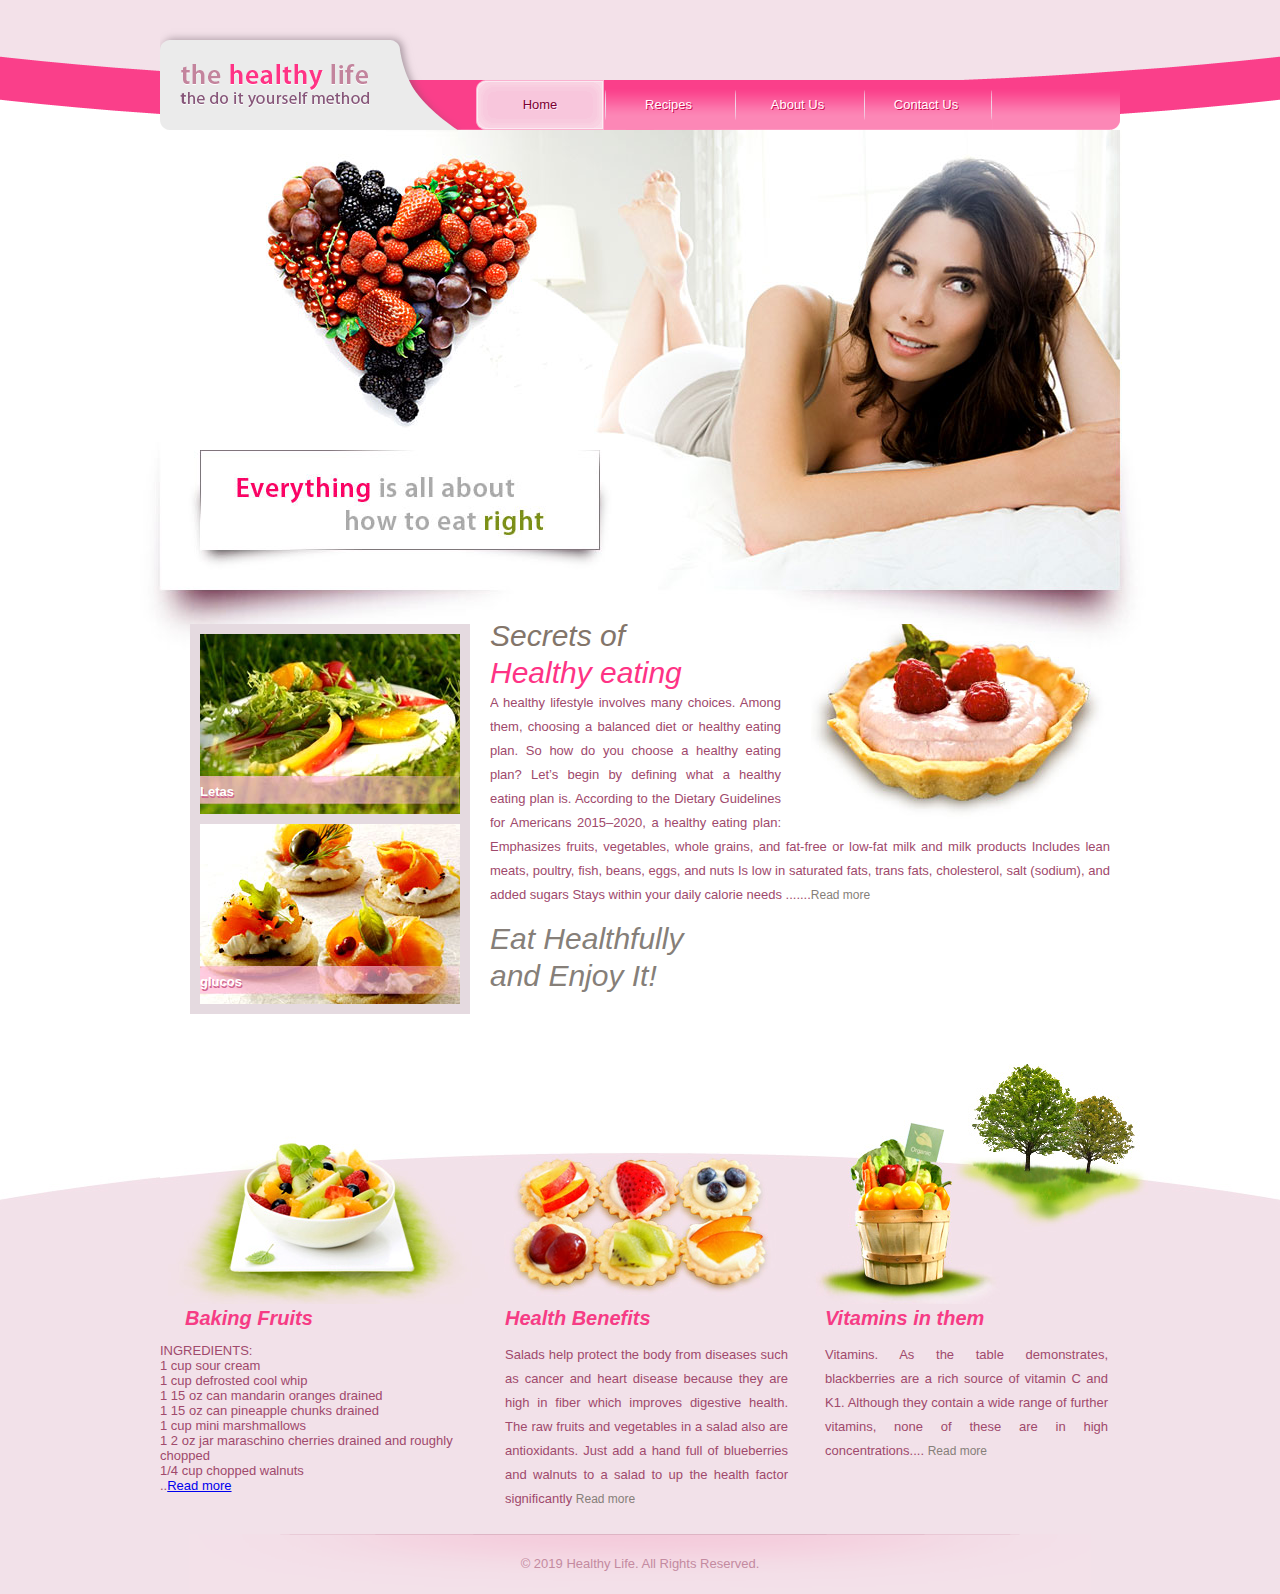
<file: index.html>
<!DOCTYPE html>
<html>
<head>
	<meta charset="UTF-8" />
	<title>Home - HealthyLife</title>
	<link rel="stylesheet" type="text/css" href="style.css" />

</head>
<body>
	<div id="page">
		<div id="header">
			<div>
				<a href="index.html"><img src="logo.gif" alt="Logo" /></a>
			</div>
			<ul>
				<li class="first current"><a href="index.html">Home</a></li>
				<li><a href="recipes.html">Recipes</a></li>
				<li><a href="about.html">About us</a></li>
				<li class="last"><a href="contact.html">Contact Us</a></li>
			</ul>
		</div>
		<div id="content">
			<span class="background"></span>
			<div id="home">
				<ul>
					<li class="first">
						<a href="index.html"><img src="vegetables.jpg" alt="Image"/></a>
						<p>Letas</p>
					</li>
					<li>
						<a href="index.html"><img src="pastries.jpg" alt="Image"/></a>
						<p>glucos</p>
					</li>
				</ul>
				<div>
					<a href="index.html"><img src="strawberry-pastry.jpg" alt="Image" /></a>
					<h1><a href="index.html"><span>Secrets of</span> <br />Healthy eating</a></h1>
					<P>A healthy lifestyle involves many choices. Among them, choosing a balanced diet or healthy eating plan. So how do you choose a healthy eating plan? Let’s begin by defining what a healthy eating plan is.
						According to the Dietary Guidelines for Americans 2015–2020, a healthy eating plan:
						Emphasizes fruits, vegetables, whole grains, and fat-free or low-fat milk and milk products
						Includes lean meats, poultry, fish, beans, eggs, and nuts
						Is low in saturated fats, trans fats, cholesterol, salt (sodium), and added sugars
Stays within your daily calorie needs .......<a class="more" href="index.html">Read more</a>



<h1 font-color="pink">Eat Healthfully and Enjoy It!</h1></p>
				</div>
			</div>
		</div>
		<div id="footer">
			<div>
				<div>
					<ul>
						<li>
							<a href="index.html"><img src="baking-fruits.jpg" alt="Image" /></a>
							<h2><a href="index.html">Baking Fruits</a></h2>
							<p>
								<ul>INGREDIENTS:
									<li>1 cup sour cream</li>
									<li>1 cup defrosted cool whip</li>
									<li>1 15 oz can mandarin oranges drained</li>
									<li>1 15 oz can pineapple chunks drained</li>
									<li>1 cup mini marshmallows</li>
									<li>1 2 oz jar maraschino cherries drained and roughly chopped</li>
									<li>1/4 cup chopped walnuts</li>
								</ul>
								..<a class="more" href="index.html">Read more</a></p>
						</li>
						<li>
							<a href="index.html"><img src="health-benefits.jpg" alt="Image" /></a>
							<h2><a href="index.html">Health Benefits</a></h2>
							<p>Salads help protect the body from diseases such as cancer and heart disease because they are high in fiber which improves digestive health. The raw fruits and vegetables in a salad also are antioxidants. Just add a hand full of blueberries and walnuts to a salad to up the health factor significantly <a class="more" href="index.html">Read more</a></p>
						</li>
						<li>
							<a href="index.html"><img src="vitamins.jpg" alt="Image" /></a>
							<h2><a href="index.html">Vitamins in them</a></h2>
							<p>Vitamins. As the table demonstrates, blackberries are a rich source of vitamin C and K1. Although they contain a wide range of further vitamins, none of these are in high concentrations.... <a class="more" href="index.html">Read more</a></p>
						</li>
					</ul>
				</div>
				<p class="footnote">&copy; 2019 Healthy Life. All Rights Reserved.</p>
			</div>
		</div>
	</div>	
</body>
</html>
</file>
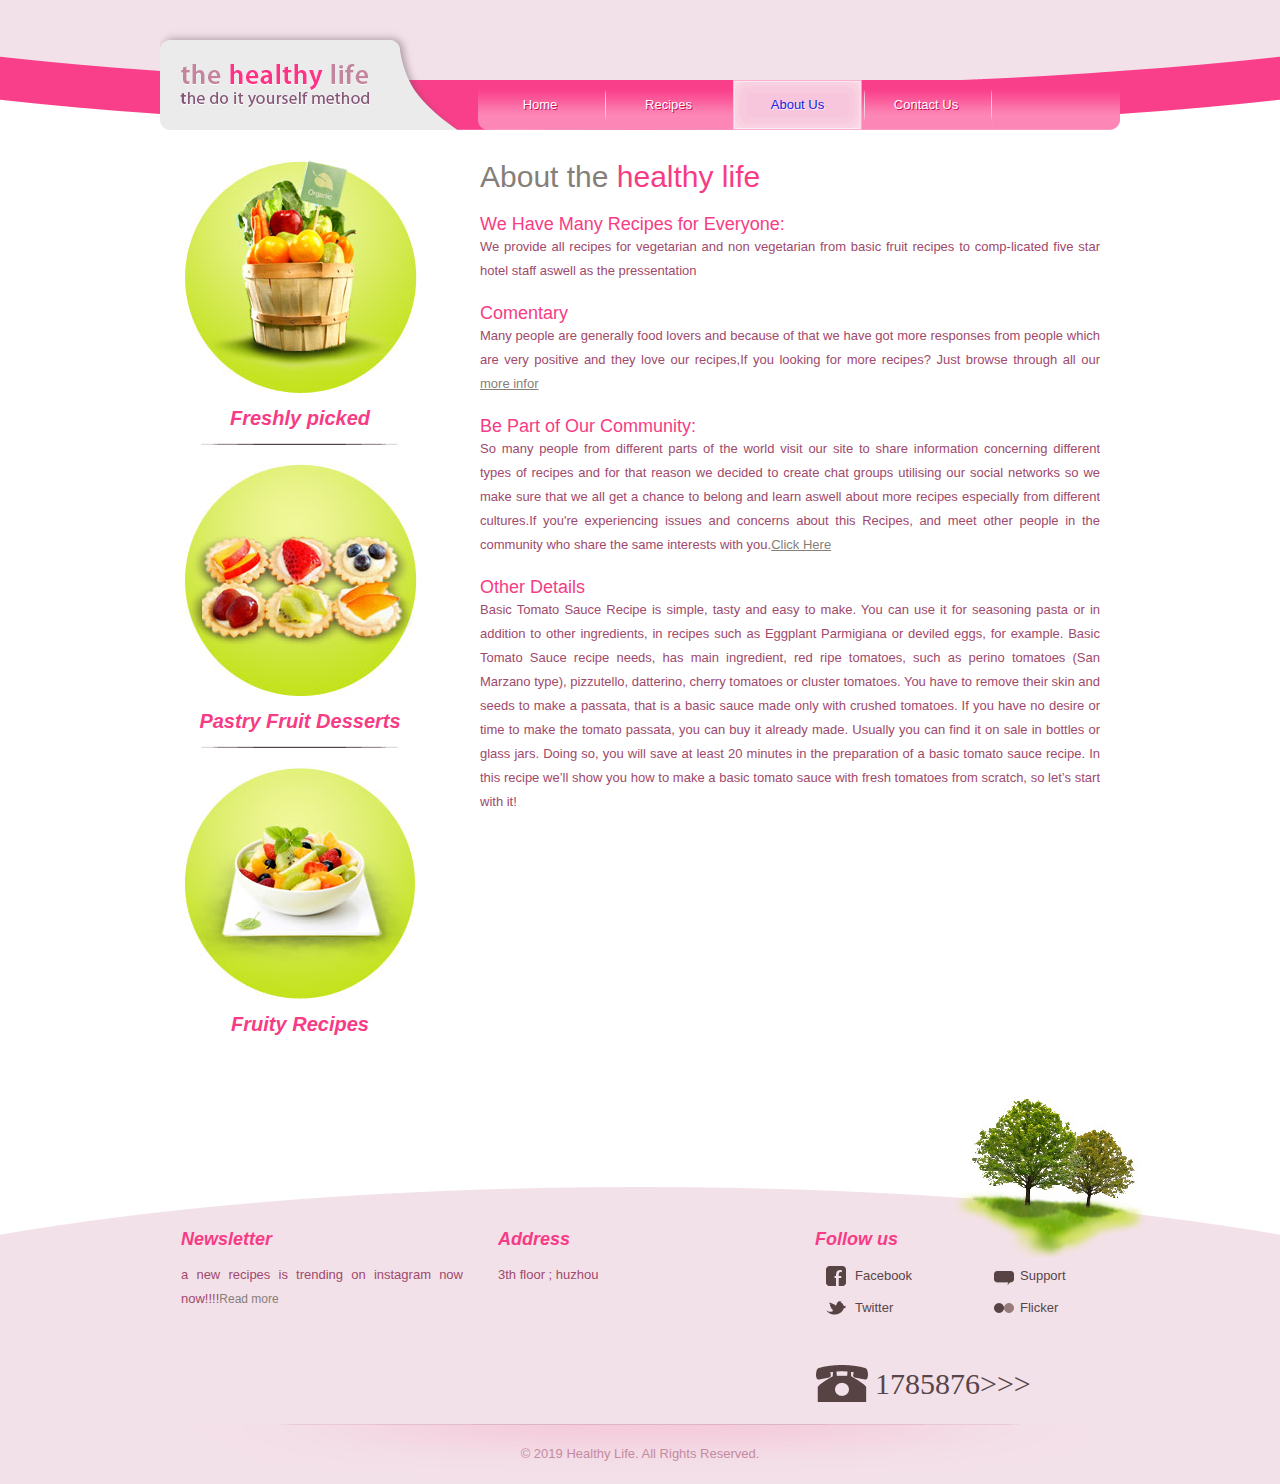
<file: about.html>
<!DOCTYPE html>
<html>
<head>
	<meta charset="UTF-8" />
	<title>About Us - HealthyLife</title>
	<link rel="stylesheet" type="text/css" href="style.css" />
	
</head>
<body>
	<div id="page">
		<div id="header">
			<div>
				<a href="index.html"><img src="logo.gif" alt="Logo" /></a>
			</div>
			<ul>
				<li class="first"><a href="index.html">Home</a></li>
				<li><a href="recipes.html">Recipes</a></li>
				<li class="selected"><a href="about.html">About us</a></li>
				<li class="last"><a href="contact.html">Contact Us</a></li>
			</ul>
		</div>
		<div id="content">
			<div>
				<div class="aside">
					<ul>
						<li class="first">
							<a href="index.html"><img src="freshly-picked.jpg" alt="Image" /></a>
							<a href="index.html">Freshly picked</a>
						</li>
						<li>
							<a href="index.html"><img src="fruit-desserts.jpg" alt="Image" /></a>
							<a href="index.html">Pastry Fruit Desserts</a>
						</li>
						<li>
							<a href="index.html"><img src="fruit-recipes.jpg" alt="Image" /></a>
							<a href="index.html">Fruity Recipes</a>
						</li>
					</ul>
				</div>
				<div>
					<h1>About the <span>healthy life</span></h1>
					<span>We Have Many Recipes for Everyone:</span>
					<p>We provide all recipes for vegetarian and non vegetarian from basic fruit recipes to comp-licated five star hotel staff aswell as the pressentation</p>
					<span>Comentary</span>
					<p>Many people are generally food lovers and because of that we have got more responses from people which are very positive and they love our recipes,If you looking for more recipes? Just browse through all our <a href="https://www.allrecipes.com/">more infor</a> </p>
					<span>Be Part of Our Community:</span>
					<p>So many people from different parts of the world visit our site to share information concerning different types of recipes and for that reason we decided to create chat groups utilising our social networks so we make sure that we all get a chance to belong and learn aswell about more recipes especially from different cultures.If you're experiencing issues and concerns about this Recipes,  and meet other people in the community who share the same interests with you.<a href="https://chat.whatsapp.com/KCcxb7DcgjeBDGtQ2YXWDQ">Click Here</a></p>
					<span>Other Details</span>
					<p>Basic Tomato Sauce Recipe is simple, tasty and easy to make. You can use it for seasoning pasta or in addition to other ingredients, in recipes such as Eggplant Parmigiana or deviled eggs, for example.

Basic Tomato Sauce recipe needs, has main ingredient, red ripe tomatoes, such as perino tomatoes (San Marzano type), pizzutello, datterino, cherry tomatoes or cluster tomatoes. You have to remove their skin and seeds to make a passata, that is a basic sauce made only with crushed tomatoes. 

If you have no desire or time to make the tomato passata, you can buy it already made. Usually you can find it on sale in bottles or glass jars. Doing so, you will save at least 20 minutes in the preparation of a basic tomato sauce recipe.

In this recipe we’ll show you how to make a basic tomato sauce with fresh tomatoes from scratch, so let’s start with it! </p>
				</div>
			</div>
		</div>
		<div id="footer">
			<div>
				<div>
					<div>
						<div class="first">
							<h3>Newsletter</h3>
							<p>a new recipes is trending on instagram now now!!!!<a class="more" href="index.html">Read more</a></p>
						</div>
						<div>
							<h3>Address</h3>
							<p>3th floor ; huzhou</p>
						</div>
						<div>
							<h3>Follow us</h3>
							<ul>
								<li><a href="http://tendayielishama.com" target="_blank" class="facebook">Facebook</a></li>
								<li><a href="#" class="support">Support</a></li>
								<li><a href="http://elishamatendayi.com" target="_blank" class="twitter">Twitter</a></li>
								<li><a href="http://www.elishamatendayi.com" target="_blank" class="flicker">Flicker</a></li>
							</ul>
							<span>1785876>>></span>
						</div>
					</div>
				</div>
				<p class="footnote">&copy; 2019 Healthy Life. All Rights Reserved.</p>
			</div>
		</div>
	</div>	
</body>
</html>
</file>
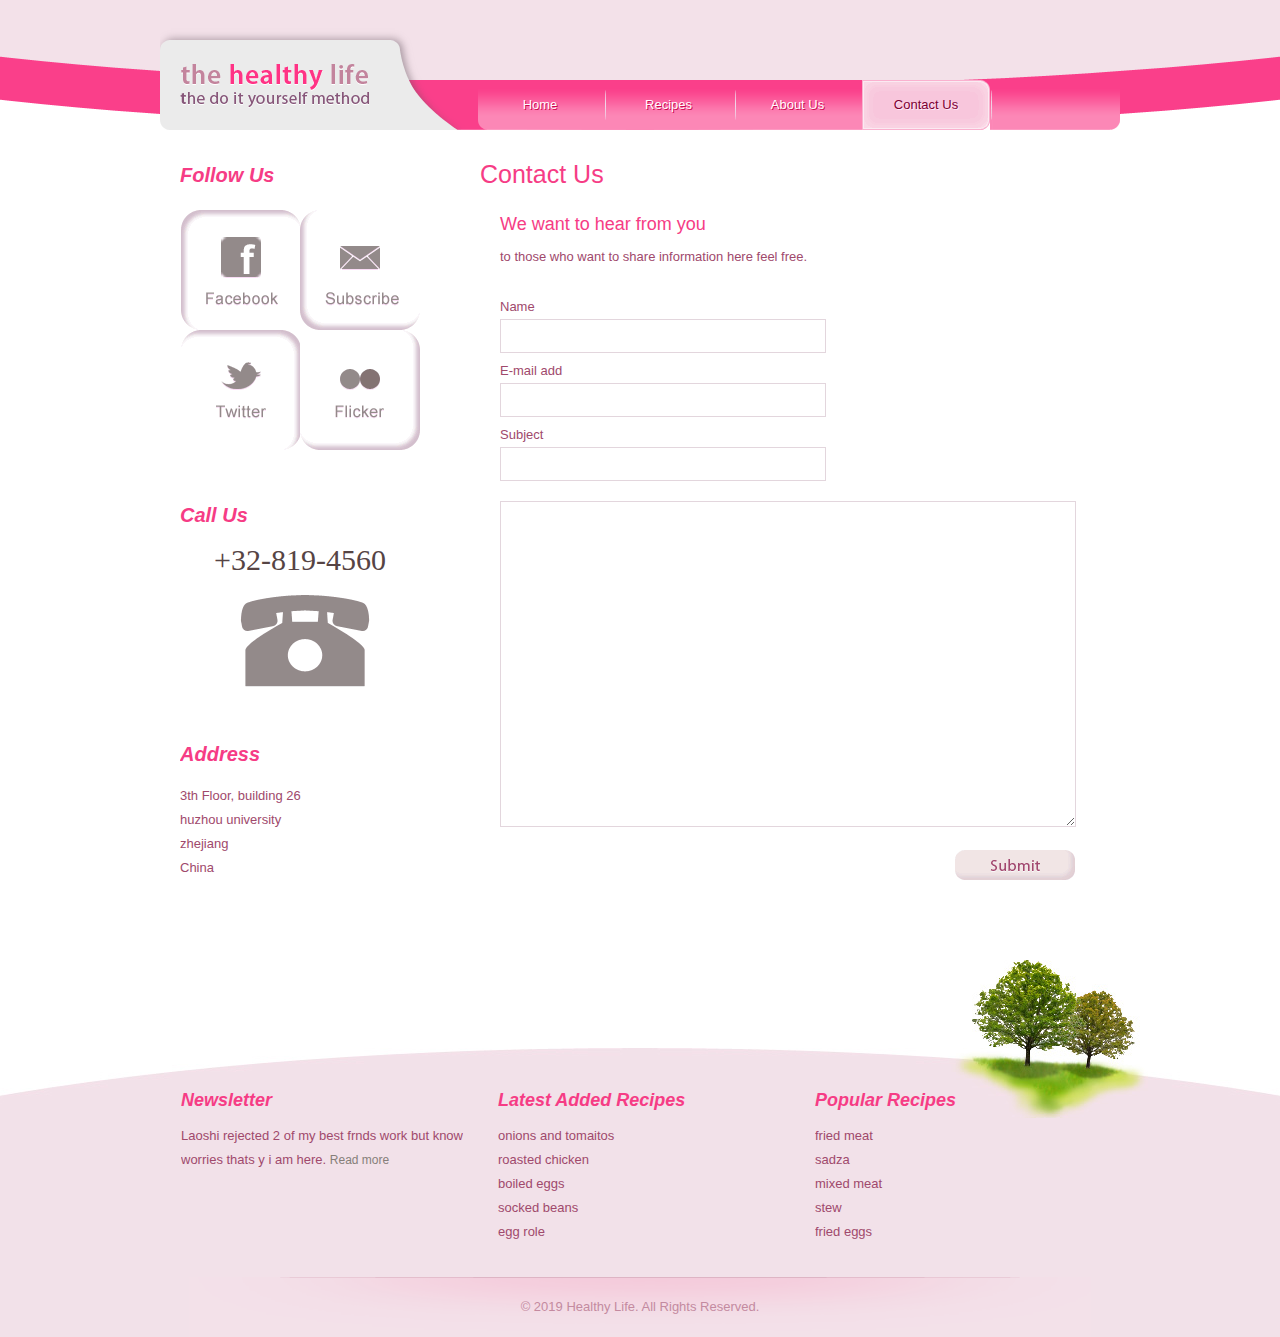
<file: contact.html>
<!DOCTYPE html>
<html>
<head>
	<meta charset="UTF-8" />
	<title>Contact Us - HealthyLife</title>
	<link rel="stylesheet" type="text/css" href="style.css" />

</head>
<body>
	<div id="page">
		<div id="header">
			<div>
				<a href="index.html"><img src="logo.gif" alt="Logo" /></a>
			</div>
			<ul>
				<li class="first"><a href="index.html">Home</a></li>
				<li><a href="recipes.html">Recipes</a></li>
				<li><a href="about.html">About us</a></li>
				<li class="last select"><a href="contact.html">Contact Us</a></li>
			</ul>
		</div>
		<div id="content">
			<div>
				<div class="aside">
					<div>
						<span>Follow Us</span>
						<ol>
							<li><a href="http://elishamatendayi.com" target="_blank" class="facebook">Facebook</a></li>
							<li><a href="#" class="subscribe">Subscribe</a></li>
							<li><a href="http://elishamatendayi.com" target="_blank" class="twitter">Twitter</a></li>
							<li><a href="http://www.elishamatendayi.com" target="_blank" class="flicker">Flicker</a></li>
						</ol>
						<span>Call Us</span>
						<b>+32-819-4560 <span></span></b>
						<span>Address</span>
						<p>3th Floor, building 26<br />huzhou university<br />zhejiang<br />China</p>
					</div>
					<div></div>
					<div></div>
				</div>
				<div>
					<h3>Contact Us</h3>
					<form action="#">
						<span>We want to hear from you</span>
								<p>to those who want to share information here feel free.</p>
						<label for="name">Name</label><input type="text" id="name" />
						<label for="email">E-mail add</label><input type="text" id="email" />
						<label for="subject">Subject</label><input type="text" id="subject" />
						<textarea name="subject" id="" cols="30" rows="10"></textarea>
						<input type="submit" value="" class="submit" />
					</form>
				</div>
			</div>
		</div>
		<div id="footer">
			<div>
				<div>
					<div>
						<div class="first">
							<h3>Newsletter</h3>
							<p>Laoshi rejected 2 of my best frnds work but know worries thats y i am here. <a class="more" href="index.html">Read more</a></p>
						</div>
						<div>
							<h3>Latest Added Recipes</h3>
							<p>onions and tomaitos <br />roasted chicken <br />boiled eggs <br />socked beans<br />egg role</p>
						</div>
						<div>
							<h3>Popular Recipes</h3>
							<p>fried meat <br />sadza <br />mixed meat <br />stew <br />fried eggs</p>
						</div>
					</div>
				</div>
				<p class="footnote">&copy; 2019 Healthy Life. All Rights Reserved.</p>
			</div>
		</div>
	</div>	
</body>
</html>
</file>
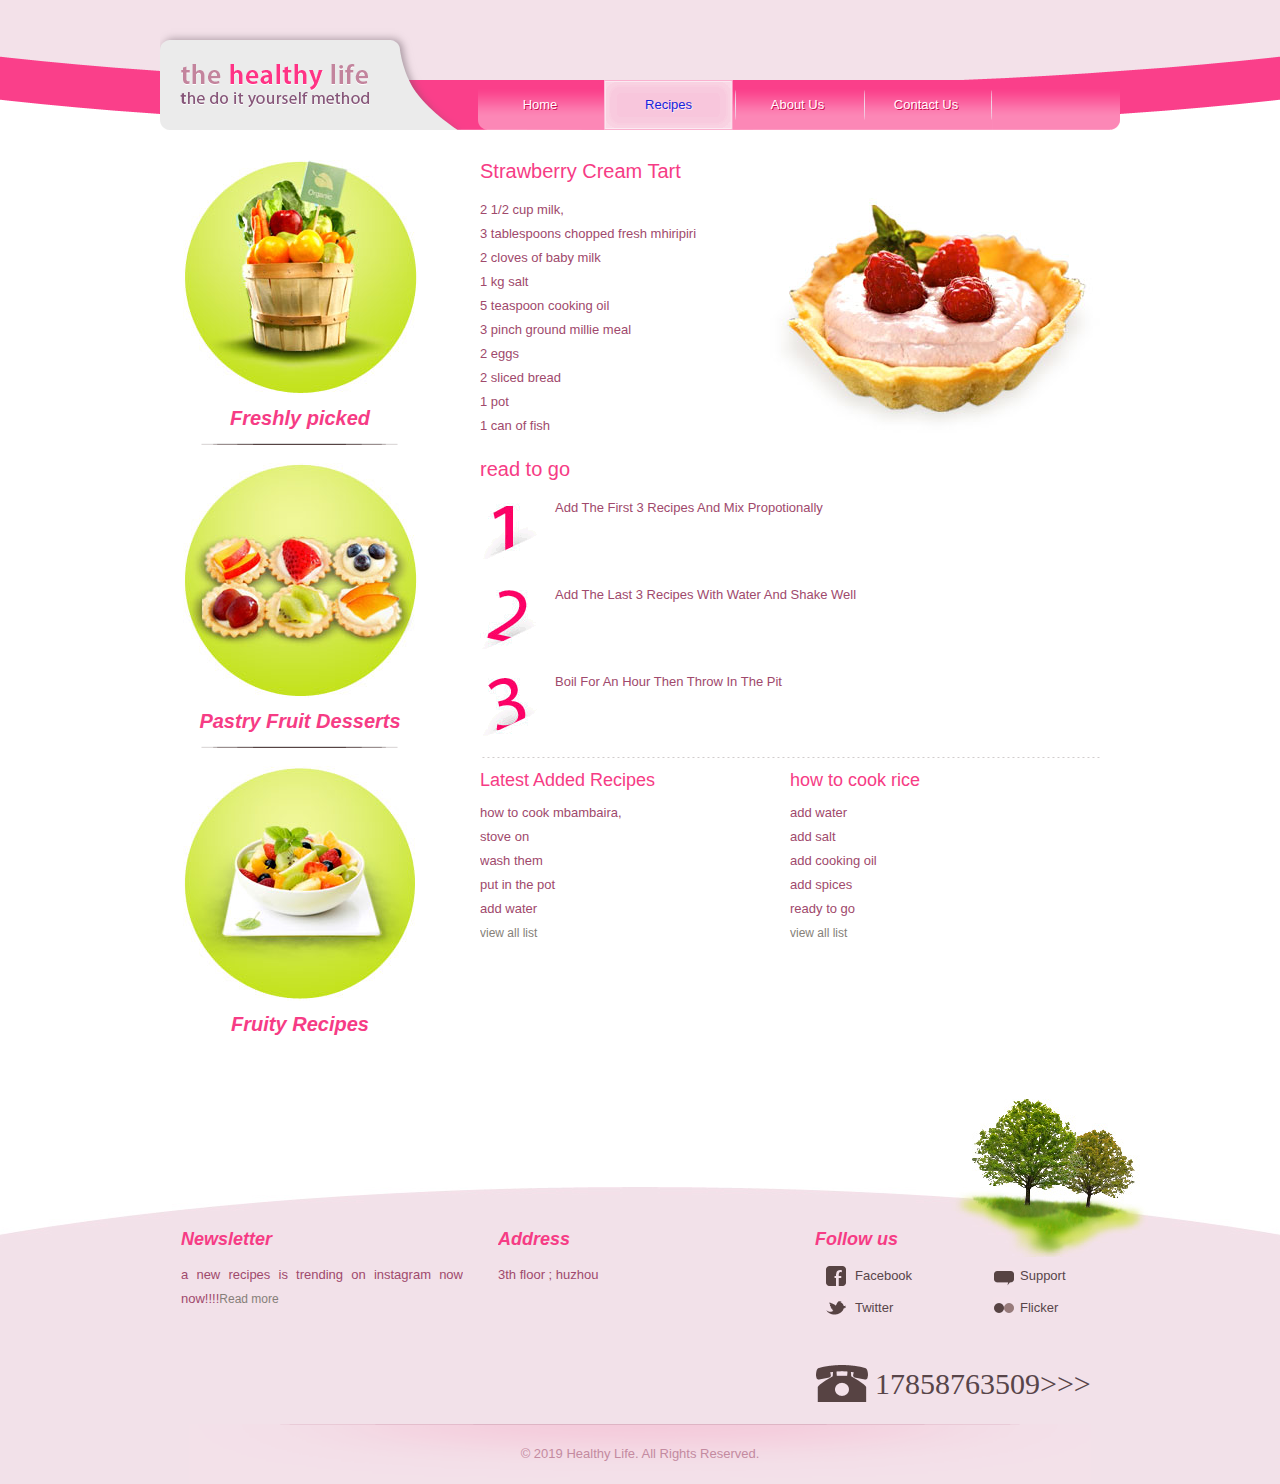
<file: recipes.html>
<!DOCTYPE html>
<html>
<head>
	<meta charset="UTF-8" />
	<title>Recipes - HealthyLife</title>
	<link rel="stylesheet" type="text/css" href="style.css" />
	
</head>
<body>
	<div id="page">
		<div id="header">
			<div>
				<a href="index.html"><img src="logo.gif" alt="Logo" /></a>
			</div>
			<ul>
				<li class="first"><a href="index.html">Home</a></li>
				<li class="selected"><a href="recipes.html">Recipes</a></li>
				<li><a href="about.html">About us</a></li>
				<li class="last"><a href="contact.html">Contact Us</a></li>
			</ul>
		</div>
		<div id="content">
			<div>
				<div class="aside">
					<ul>
						<li class="first">
							<a href="index.html"><img src="freshly-picked.jpg" alt="Image" /></a>
							<a href="index.html">Freshly picked</a>
						</li>
						<li>
							<a href="index.html"><img src="fruit-desserts.jpg" alt="Image" /></a>
							<a href="index.html">Pastry Fruit Desserts</a>
						</li>
						<li>
							<a href="index.html"><img src="fruit-recipes.jpg" alt="Image" /></a>
							<a href="index.html">Fruity Recipes</a>
						</li>
					</ul>
				</div>
				<div>
					<h2 class="first">Strawberry Cream Tart</h2>
					<img src="strawberry-tart.jpg" alt="Image" />
					<b>2 1/2  cup milk,</b>
					<b>3 tablespoons chopped fresh mhiripiri</b>
					<b>2 cloves of baby milk</b>
					<b>1 kg salt</b>
					<b>5 teaspoon cooking oil</b>
					<b>3 pinch ground  millie meal</b>
					<b>2 eggs</b>
					<b>2  sliced bread</b>
					<b>1 pot</b>
					<b>1 can of fish</b>
					<h2>read to go</h2>
					<ol>
						<li class="first">
							<span id="primary"></span>
							<p>Add The First 3 Recipes And Mix Propotionally </p>
						</li>
						<li>
							<span id="secondary"></span>
							<p>Add The Last 3 Recipes With Water And Shake Well</p>
						</li>
						<li>
							<span id="tertiary"></span>
							<p>Boil For An Hour Then Throw In The Pit</p>
						</li>
					</ol>
					<div>
						<dl class="first">
							<dt>Latest Added Recipes</dt>
							<dd>how to cook mbambaira,</dd>
							<dd>stove on</dd>
							<dd>wash them</dd>
							<dd>put in the pot</dd>
							<dd>add water</dd>
							<dd><a href="index.html">view all list</a></dd>
						</dl>
						<dl>
							<dt>how to cook rice</dt>
							<dd>add water</dd>
							<dd>add salt</dd>
							<dd>add cooking oil</dd>
							<dd>add spices</dd>
							<dd>ready to go</dd>
							<dd><a href="index.html">view all list</a></dd>
						</dl>
					</div>
				</div>
			</div>
		</div>
		<div id="footer">
			<div>
				<div>
					<div>
						<div class="first">
							<h3>Newsletter</h3>
							<p>a new recipes is trending on instagram now now!!!!<a class="more" href="http://www.instagram.com">Read more</a></p>
						</div>
						<div>
							<h3>Address</h3>
							<p>3th floor ; huzhou</p>
						</div>
						<div>
							<h3>Follow us</h3>
							<ul>
								<li><a href="http://tendayielishama.com" target="_blank" class="facebook">Facebook</a></li>
								<li><a href="#" class="support">Support</a></li>
								<li><a href="http://elishamatendayi.com" target="_blank" class="twitter">Twitter</a></li>
								<li><a href="http://www.elishamatendayi.com" target="_blank" class="flicker">Flicker</a></li>
							</ul>
							<span>17858763509>>></span>
						</div>
					</div>
				</div>
				<p class="footnote">&copy; 2019 Healthy Life. All Rights Reserved.</p>
			</div>
		</div>
	</div>	
</body>
</html>
</file>
<file: style.css>
body {
	color: #a0496c;
	font-family: Arial;
	font-size: 13px;
	margin: 0;
	min-width: 960px;
	padding: 0;
}

a {
	outline: none;
}

img {
	border: 0;
}

p {
	line-height: 24px;
	text-align: justify;
}

p a {
	color: #867f79;
}

p a:hover {
	color: #3f4044;
}

#page {
	background: url(bg-header.gif) repeat-x top center;
	width: 100%;
}

#header {
	height: 130px;
	margin: 0 auto;
	overflow: hidden;
	width: 960px;
}

#header div {
	float: left;
	height: 130px;
	width: 316px;
}

#header ul {
	background: url(bg-navigation.gif) no-repeat top center;
	float: left;
	height: 50px;
	list-style: none;
	margin: 80px 0 0;
	padding: 0;
	width: 644px;
}

#header ul li {
	float: left;
	width: 129px;
}

#header ul li.first {
	width: 128px;
}

#header ul li.last {
	width: 128px;
}

#header ul li a {
	color: #fffbff;
	display: block;
	line-height: 50px;
	text-align: center;
	text-decoration: none;
	text-shadow: 1px 1px 0 #cc0850;
	text-transform: capitalize;
}

#header ul li a:hover, #header ul li.selected a {
	background: url(sprites-icons.gif) no-repeat 0 -370px;
	color: #1624da;
	text-shadow: 1px 1px 0 #fde8f7;
}

#header ul li.first a:hover, #header ul li.current a {
	background: url(sprites-icons.gif) no-repeat 0 -250px;
	color: #7c0032;
	text-shadow: 1px 1px 0 #fde8f7;	
}

#header ul li.last a:hover, #header ul li.select a  {
	background: url(sprites-icons.gif) no-repeat 0 -310px;
	color: #7c0032;
	text-shadow: 1px 1px 0 #fde8f7;	
}

#content {
	height: auto;
	margin-bottom: 50px;
	width: auto;
}

#content span.background {
	background: url(beautiful-girl.jpg) no-repeat top center;
	display: block;
	height: 524px;
}

#content div#home {
	overflow: hidden;
	margin: -30px auto 0;
	padding: 0 0 0 20px;
	width: 920px;
}

#content div#home ul {
	background: #e5dae0;
	float: left;
	list-style: none;
	margin: 0;
	padding: 0;
	width: 280px;
}

#content div#home ul li {
	display: block;
	height: 180px;
	margin: 0 10px 10px;
	position: relative;
}

#content div#home ul li.first {
	margin: 10px;
}

#content div#home ul li p {
	color: #ffffff;
	font-weight: bold;
	left: 0;
	margin: 0;
	position: absolute;
	text-shadow: 1px 2px 0 #CF648E;
	top: 146px;
}

#content div#home div {
	float: right;
	width: 620px;
}

#content div#home div h1 {
	font-size: 30px;
    font-style: italic;
    line-height: 37px;
    margin: -7px 0 0;
	font-weight: normal;
    width: 250px;
}

#content div#home div h1 a {
	color: #fe3385;
	text-decoration: none;
}

#content div#home div h1 span {
	color: #83756a;
}

#content div#home div img {
	float: right;
	margin-left: 30px;
    margin-top: -15px;
}

#content div#home div a.more,
#footer div div ul li p a.more,
#footer div div div div p a.more {
	color: #867f79;
	display: inline;
	font-size: 12px;
	text-decoration: none;
}

#content div#home div a.more:hover,
#footer div div ul li p a.more:hover,
#footer div div div div p a.more:hover,
#content div div div dl dd a:hover {
	color: #3f4044;
}

#content div {
	margin: 30px auto 0;
	overflow: hidden;
	width: 920px;
}

#content div div.aside, #content div#blog div.aside {
	float: left;
	height: auto;
	margin: 0;
	width: 240px;
}

#content div div.aside ul, #content div#blog div.aside ul {
	list-style: none;
	margin: 0;
	padding: 0;
}

#content div div.aside ul li {
	background: url(separator.gif) no-repeat center top;
	display: block;
	padding: 20px 0 10px;
}

#content div#blog div.aside ul li {
	background: none;
	font-weight: normal;
	padding: 30px 0 0;
}

#content div div.aside ul li.first, #content div#blog div.aside ul li.first {
	background: none;
	padding-top: 0;
}

#content div div.aside ul li a,
#content div div.aside div span {
	color: #F63C85;
	display: block;
	font-size: 20px;
	font-style: italic;
	font-weight: bold;
	line-height: 30px;
	text-align: center;
	text-decoration: none;
}

#content div#blog div.aside ul li p {
	margin-bottom: 0;
}

#content div#blog div.aside ul li p.first {
	margin-top: 10px;
}

#content div div.aside ul li img {
	float: none;
}

#content div div {
	float: right;
    height: auto;
    margin: 0;
    width: 620px;
}

#content div div h2 {
	color: #F63C85;
	font-size: 20px;
	font-weight: normal;
	margin: 0 0 15px;
	padding-top: 20px;
}

#content div#blog div.aside ul li h2 {
	font-weight: normal;
	margin: 0;
	padding: 0;
}

#content div div h2.first {
	padding-top: 0;
}

#content div div img {
	float: right;
}

#content div div b {
	display: block;
    font-weight: normal;
    line-height: 24px;
}

#content div div ol {
	list-style: none;
	margin: 0;
	padding: 0;
}

#content div div ol li {
	display: block;
	height: 1%;
    padding: 10px 0;
    overflow: hidden;
}

#content div div ol li.first {
	padding-top: 0;
}

#content div div ol li span {
	float: left;
    height: 60px;
    margin-top: 7px;
    width: 60px;
}

#content div div ol li  p {
	float: right;
    margin: 0;
    width: 545px;
}

#content div div ol li span#primary {
	background: url(sprites-icons.gif) no-repeat 0 0;
}

#content div div ol li span#secondary {
	background: url(sprites-icons.gif) no-repeat 0 -70px;
}

#content div div ol li span#tertiary {
	background: url(sprites-icons.gif) no-repeat 0 -139px;
}

#content div div div {
	background: url(border-dashed.gif) repeat-x top center;
	float: none;
    margin-top: 10px;
    overflow: hidden;
    width: auto;
}

#content div div div dl {
	float: left;
	width: 310px;
}

#content div div div dl.first {
	margin-left: 0;
}

#content div div div dl dt {
	color: #F63C85;
	font-size: 18px;
	padding-bottom: 10px;
}

#content div div div dl dd {
	line-height: 24px;
	margin: 0;
}

#content div div div dl dd a {
	color: #867F79;
	font-size: 12px;
	text-decoration: none;
	text-transform: lowercase;
}

#content div div h1 {
	font-size: 30px;
	color: #867f79;
	font-weight: normal;
	margin-top: 0;
}

#content div div h1 span {
	display: inline;
	font-size: 30px;
	color: #F63C85;
}

#content div div span {
	display: block;
	font-size: 18px;
	color: #F63C85;
}

#content div div p {
	margin-top: 0;
	margin-bottom: 20px;
}

#content div div h3 {
	color: #F63C85;
    font-size: 25px;
    font-weight: normal;
    margin-top: 0;
}

#content div#blog div ul li h3 {
	font-size: 18px;
	margin: 0;
	padding-top: 5px;
	text-indent: 20px;
}

#content div#blog div ul li span {
	color: #827771;
    display: inline;
    font-size: 13px;
    font-style: normal;
	font-weight: normal;
	line-height: 0;
}

#content div div.aside div {
	background: none;
	margin-top: 0;
}

#content div div.aside div span {
	text-align: left;
}

#content div div.aside div ol {
	list-style: none;
	margin: 20px 0 50px;
	overflow: hidden;
	padding: 0;
}

#content div div.aside div ol li {
	float: left;
    height: 120px;
    padding: 0;
    width: 120px;
}

#content div div.aside div ol li a {
	color: #A0496C;
    display: block;
    line-height: 120px;
    text-decoration: none;
	text-indent: -99999px;
}

#content div div.aside div ol li a.facebook {
	background: url(sprites-icons.gif) no-repeat 0 -430px;
}

#content div div.aside div ol li a.subscribe {
	background: url(sprites-icons.gif) no-repeat 0 -690px;
}	

#content div div.aside div ol li a.twitter {
	background: url(sprites-icons.gif) no-repeat 0 -860px;
}

#content div div.aside div ol li a.flicker {
	background: url(sprites-icons.gif) no-repeat 0 -560px;
}

#content div div.aside div b {
	color: #564444;
	font-family: Georgia;
	font-size: 30px;
    font-weight: normal;
    line-height: 40px;
	margin-bottom: 50px;
	padding-top: 10px;
    text-align: center;
	width: 240px;
}

#content div div.aside div p {
	margin: 0;
    padding-top: 15px;
    text-align: left;
}

#content div#blog div.aside ul li div p {
	padding: 0;
}

#content div#blog div.aside ul li div {
	padding-left: 30px;
}	

#content div div.aside div b span {
	background: url(sprites-icons.gif) no-repeat 60px -1165px;
	display: block;
	height: 94px;
	margin-top: 15px;
	width: auto;
}

#content div div form p {
	padding-top: 10px;
}

#content div div form label {
	display: block;
	padding: 10px 0 5px;
}

#content div div form {
	padding-left: 20px;
}

#content div div form input {
	color: #A0496C;
	border: 1px solid #e3d6dd;
	height: 30px;
	width: 320px;
}

#content div div form textarea {
	color: #A0496C;
	border: 1px solid #e3d6dd;
	font-family: Arial;
	height: 320px;
    margin-top: 20px;
    width: 570px;
}

#content div div form input.submit {
	background: url(sprites-icons.gif) no-repeat 0 -820px;
	border: 0;
	float: right;
    height: 30px;
    margin: 20px 25px 30px 0;
    width: 120px;
}

#footer {
	background: #f2e1e9 url(bg-footer2.gif) repeat-x top center;
	height: auto;
	width: 100%;
}

#footer div {
	background:  url(bg-footer.jpg) no-repeat top center;
}

#footer div div {
	margin: 0 auto 10px;
	width: 960px;
}

#footer div div ul {
	clear: both;
	list-style: none;
	margin: 0;
	overflow: hidden;
	padding: 0;
}

#footer div div ul li {
	float: left;
	width: 320px;
}

#footer div div ul li h2 {
	font-size: 20px;
	font-style: italic;
	margin: 0 0 0 25px;
	width: 283px;
}

#footer div div ul li h2 a {
	color: #f63c85;
	display: block;
	text-decoration: none;
}

#footer div div ul li p {
	margin-left: 25px;
    width: 283px;
}

#footer div div div {
	background: none;
	overflow: hidden;
	padding-top: 65px;
    width: auto;
}

#footer div div div div {
	float: left;
    height: auto;
    margin-left: 35px;
    width: 282px;
}

#footer div div div div.first {
	margin-left: 21px;
}

#footer div div div div h3 {
	color: #F63C85;
	font-size: 18px;
	font-style: italic;
	margin: 0;
}

#footer div div div div h3 a:hover, 
#footer div div ul li h2 a:hover,
#content div div.aside ul li a:hover {
	color: #ab3d69;
}

#content div#blog div ul {
	list-style: none;
	margin: 0;
	padding: 0;
}

#content div#blog div ul li {
	background: url(border-dashed.gif) repeat-x center 25px;
	padding-top: 10px;
	position: relative;
}

#content div#blog div ul li span#date {
	background: url(sprites-icons.gif) no-repeat 0 -209px;
	color: #F8FFFB;
    display: inline-block;
    font-weight: bold;
    height: 30px;
    line-height: 30px;
    text-indent: 17px;
    width: 87px;
}

#content div#blog div ul li span.connect {
	display: block;
	height: 20px;
    position: absolute;
    right: 0;
    top: 0;
	z-index: 1;
}

#content div#blog div ul li span.connect a {
	display: block;
	float: left;
    height: 20px;
	margin: 0 0 0 5px;
    text-decoration: none;
    text-indent: -99999px;
    width: 20px;
}

#content div#blog div ul li span.connect a.twitter {
	background: url(sprites-icons.gif) no-repeat 0 -1330px;
}
 
#content div#blog div ul li span.connect a.heart {
	background: url(sprites-icons.gif) no-repeat 0 -1083px;
}

#content div#blog div ul li span.connect a.facebook {
	background: url(sprites-icons.gif) no-repeat 0 -1022px;
}

#content div#blog div ul li h1 {
	font-weight: normal;
	text-indent: 100px;
}

#content div#blog div ul li h1 a {
	color: #875976;
	text-decoration: none;
}

#content div#blog div ul li h1 a:hover {
	color: #68475d;
}

#content div#blog div ul li h2 {
	font-weight: normal;
	padding-top: 0;
}

#content div#blog div div.section {
	padding-top: 10px;
}

#content div#blog div div.section a {
	color: #F63C85;
    display: block;
    float: left;
    font-size: 18px;
	height: 1%;
	line-height: 18px;
    text-align: center;
    text-decoration: none;
    width: 206px;
}

#content div#blog div div.section a.newerpost {
	text-align: left;
}

#content div#blog div div.section a.olderpost {
	text-align: right;
}

#content div#blog div ul li img {
	margin-right: 105px;
    margin-top: -43px;
}

#footer div div div div ul {
	list-style: none;
	margin: 0;
    overflow: hidden;
    padding: 10px 0 0 10px;
}

#footer div div div div ul li {
	float: left;
    padding: 5px 0;
    width: 125px;
}

#footer div div div div ul li a {
	color: #584549;
	display: block;
	height: 22px;
	line-height: 22px;
	text-decoration: none;
	text-indent: 30px;
}

#footer div div div div ul li a:hover {
	color: #A0496C;
}

#footer div div div div ul li a.facebook {
	background: url(sprites-icons.gif) no-repeat 0 -990px;
}

#footer div div div div ul li a.support {
	background: url(sprites-icons.gif) no-repeat 43px -1266px;
	padding-left: 40px;
}

#footer div div div div ul li a.twitter {
	background: url(sprites-icons.gif) no-repeat 0 -1300px;
}

#footer div div div div ul li a.flicker {
	background: url(sprites-icons.gif) no-repeat 43px -1052px;
	padding-left: 40px;
}

#footer div div div div span {
	background: url(sprites-icons.gif) no-repeat 0 -1114px;
	display: block;
	color: #584549;
	font-family: Georgia;
	font-size: 30px;
    height: 40px;
    line-height: 40px;
    margin-top: 40px;
    text-indent: 60px;
}

#footer div p.footnote {
	background: url(bg-copyright.gif) no-repeat top center;
	color: #c48aa0;
	display: block;
	height: 60px;
	line-height: 60px;
	margin: 0;
	text-align: center;
}
</file>
